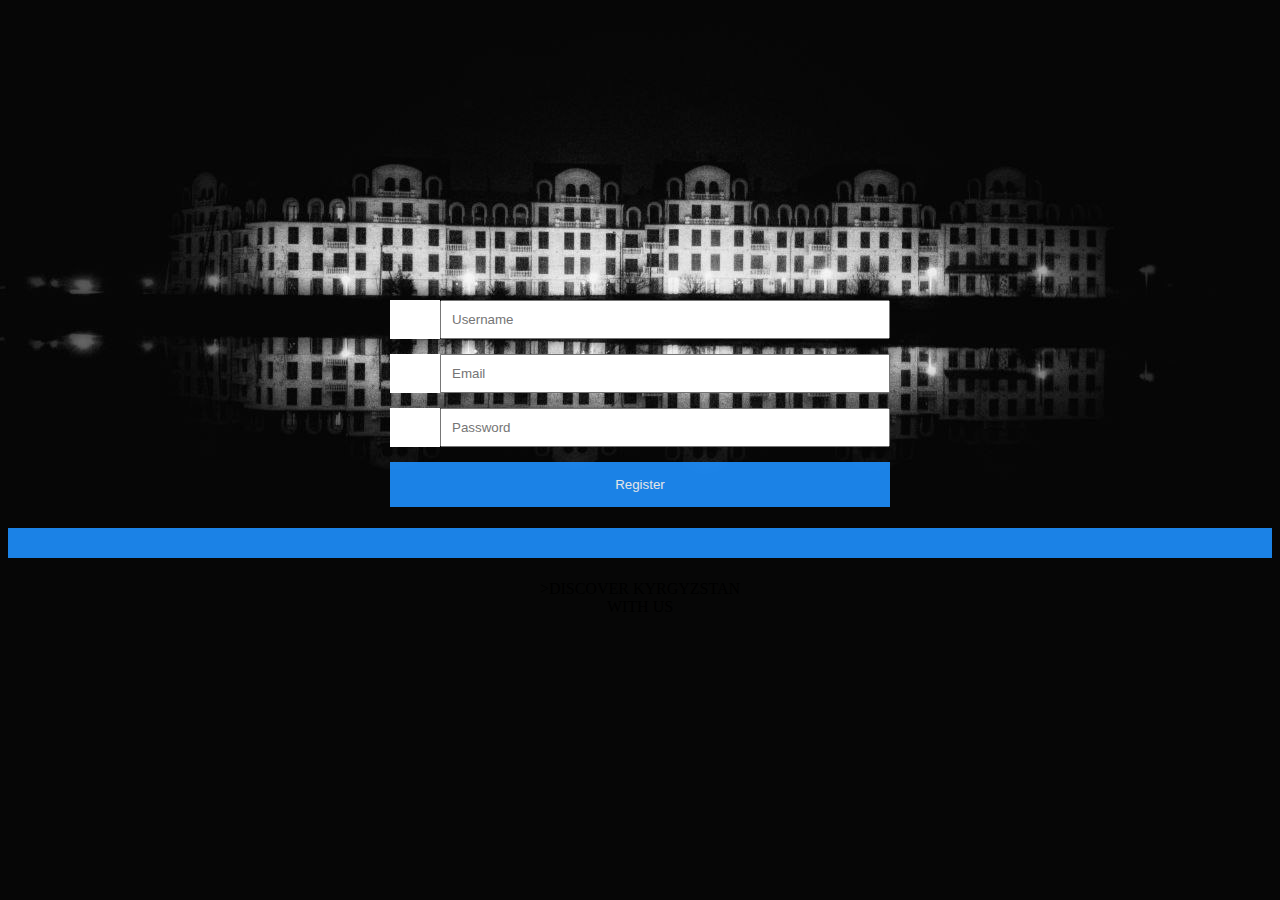
<file: reg/reg.html>
<!DOCTYPE html>
<html lang="en">
<head>
    <meta charset="UTF-8">
    <meta http-equiv="X-UA-Compatible" content="IE=edge">
    <meta name="viewport" content="width=device-width, initial-scale=1.0">
    <title>Document</title>
    <link rel="stylesheet" href="reg.css">
</head>
<body >
    
    <form class="form" action="reg.php">
        <!-- <h2>Register Form</h2> -->
        <div class="input-container">
          <i class="fa fa-user icon"></i>
          <input class="input-field" type="text" placeholder="Username" name="usrnm">
        </div>
      
        <div class="input-container">
          <i class="fa fa-envelope icon"></i>
          <input class="input-field" type="text" placeholder="Email" name="email">
        </div>
      
        <div class="input-container">
          <i class="fa fa-key icon"></i>
          <input class="input-field" type="password" placeholder="Password" name="psw">
        </div>
      
        <button type="submit" class="btn">Register</button>
      </form>
      <div class="main_text">
        <h1 class="btn" href="reg/reg.html"></h1>>DISCOVER KYRGYZSTAN <br>  WITH US</h1>
    </div>
</body>
</html>
</file>
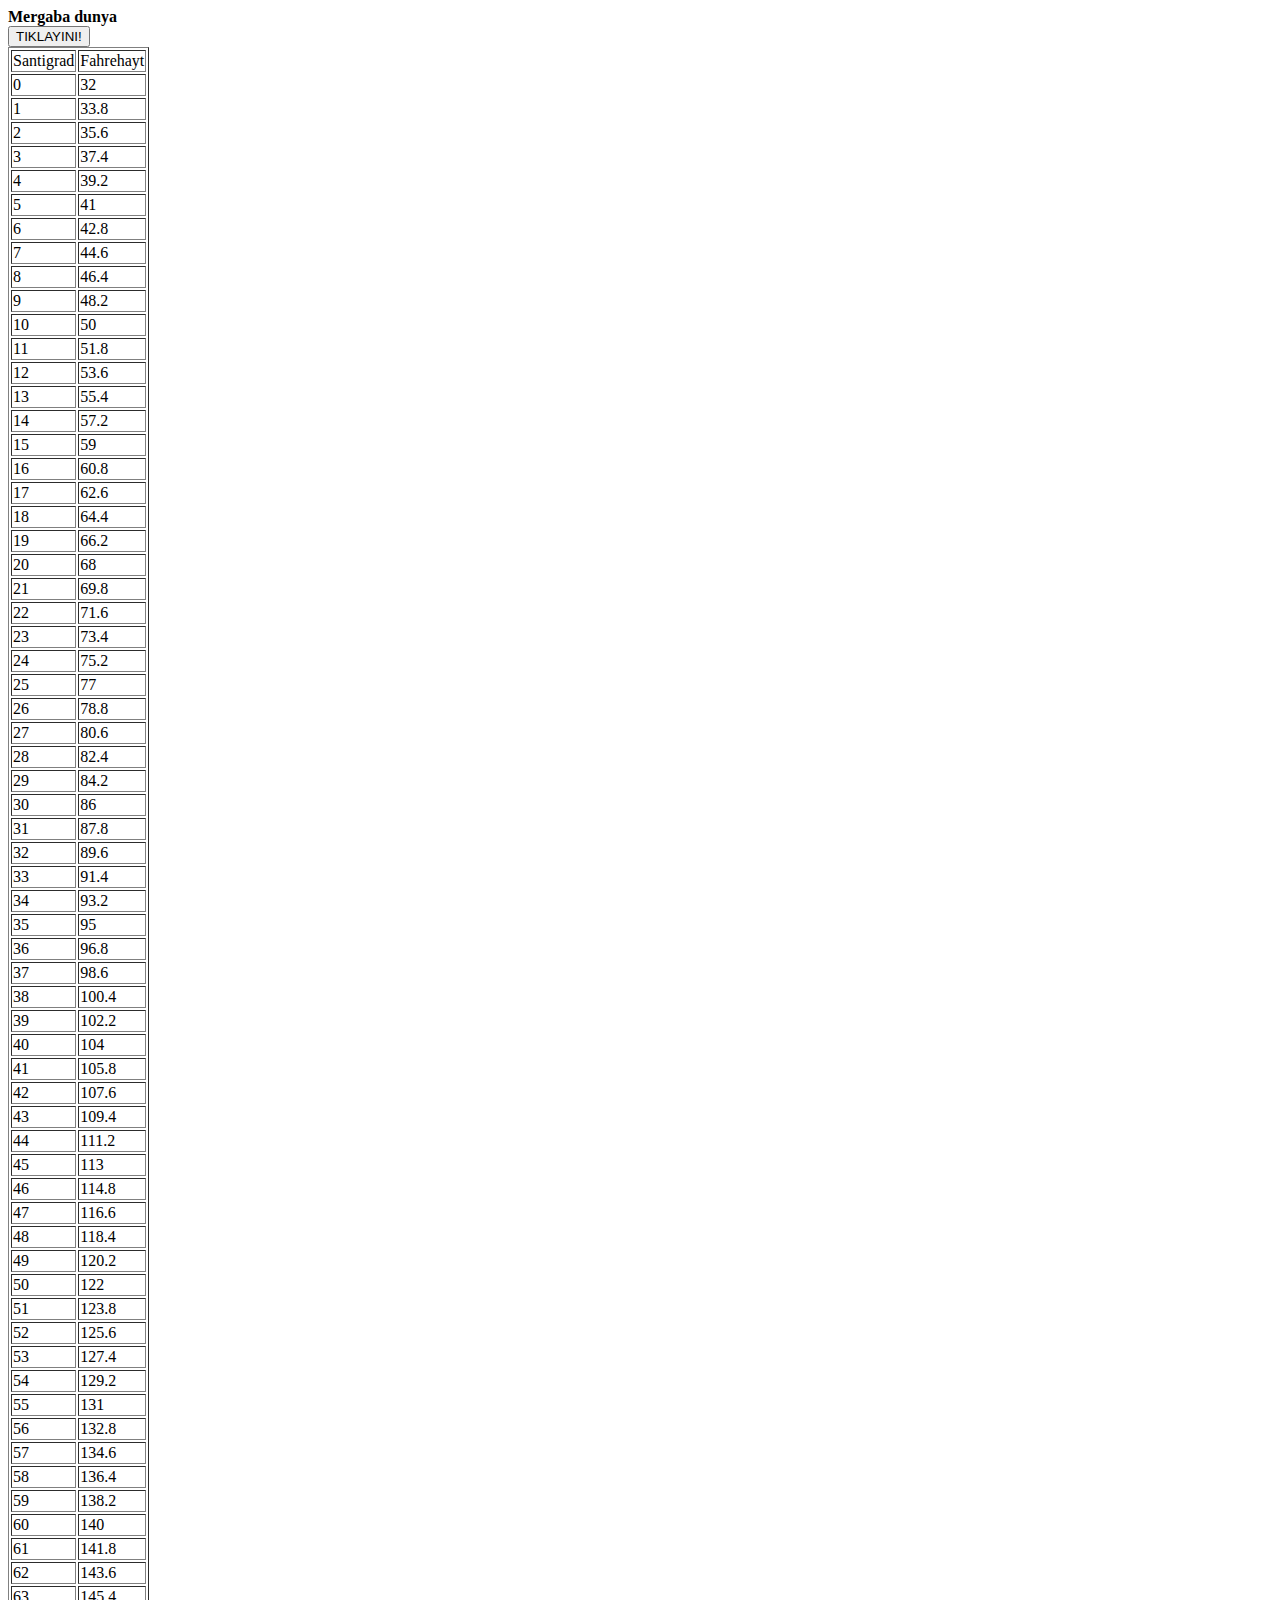
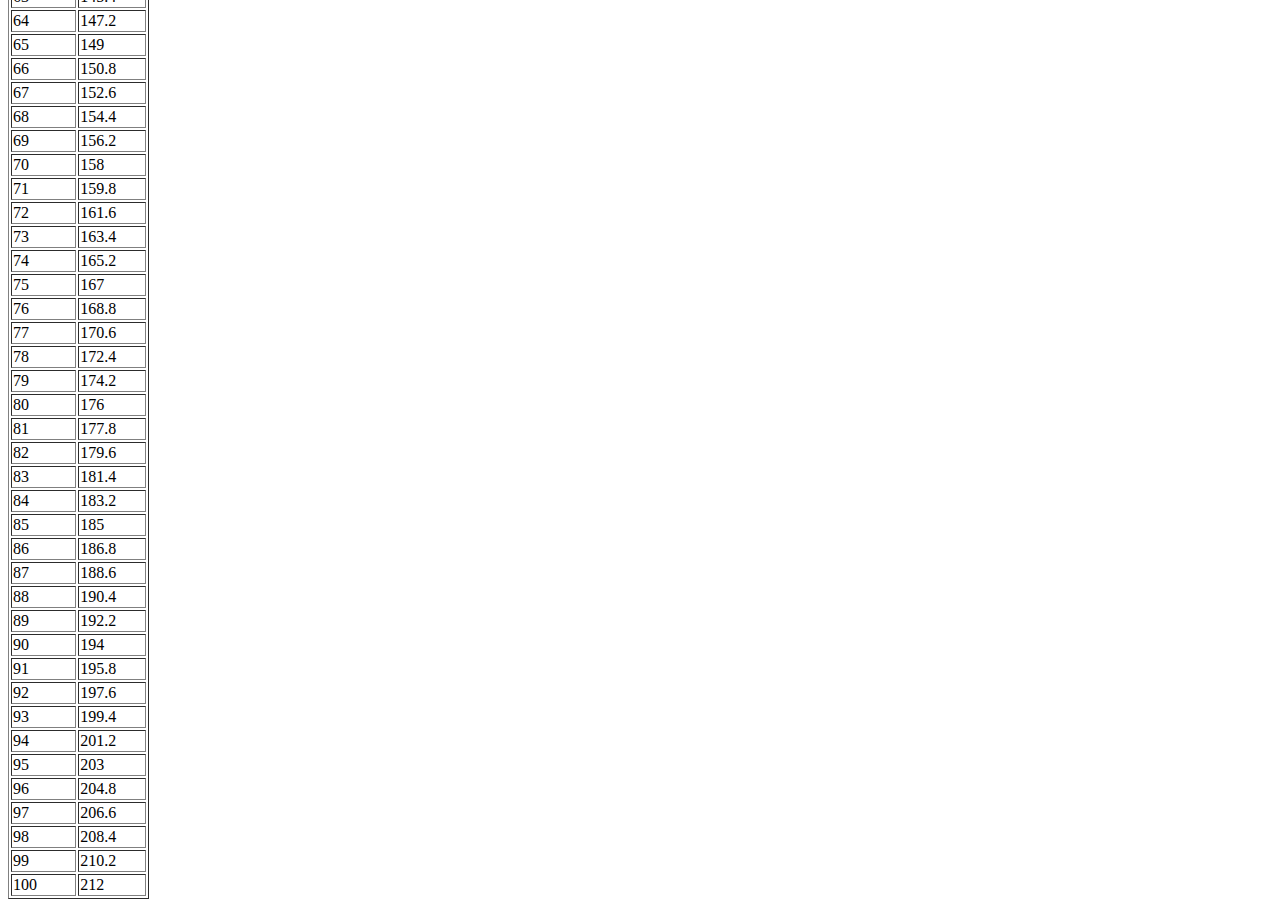
<file: script/script.html>
<!DOCTYPE html>
<html lang="en">
<head>
    <meta charset="UTF-8">
    <meta http-equiv="X-UA-Compatible" content="IE=edge">
    <meta name="viewport" content="width=device-width, initial-scale=1.0">
    <title>Document</title>
    <script language="JavaScript1.2">
        document.writeln("<Table Border=\"1\">")
            document.writeln("<TR><td>Santigrad</td><td>Fahrehayt</Td></tr>")
                for (santigrad = 0; santigrad<=100; ++santigrad)
                {
                    fahrenhayt =santigrad *9/5+32
                    document.writeln("<tr><td>" + santigrad + "</td><td>" + fahrenhayt + "</td></tr>")
                }
                document.writeln("</Tables>")
    </script>
</head>

<body>
    <b>Mergaba dunya</b> <br>
    <form>
        <button onclick="alert('Merhaba Dunya!')">TIKLAYINI!</button>

    </form>
</body>
</html>
</file>
<file: reg/reg.css>
* {box-sizing: border-box;}


.form{
    margin: 0 auto;
    width: 100%;
    max-width: 500px;
    margin-top: 300px;
}
/* Style the input container */
.input-container {
  display: flex;
  width: 100%;
  margin-bottom: 15px;
}

/* Style the form icons */
.icon {
  padding: 10px;
  background: rgb(255, 255, 255);
  color: white;
  min-width: 50px;
  text-align: center;
}

/* Style the input fields */
.input-field {
  width: 100%;
  padding: 10px;
  outline: none;
}

.input-field:focus {
  border: 2px solid rgb(209, 223, 236);
}

/* Set a style for the submit button */
.btn {
  background-color: dodgerblue;
  color: white;
  padding: 15px 20px;
  border: none;
  cursor: pointer;
  width: 100%;
  opacity: 0.9;
}

.btn:hover {
  opacity: 1;
}

body{
    image-size:100% ;
    background:url(../img/dark.jpg) center ;
}

.btn{
	text-decoration: none;
	color: rgb(255, 255, 255);
}

.main_text{
	display: block;
	text-align: center;
}
</file>
